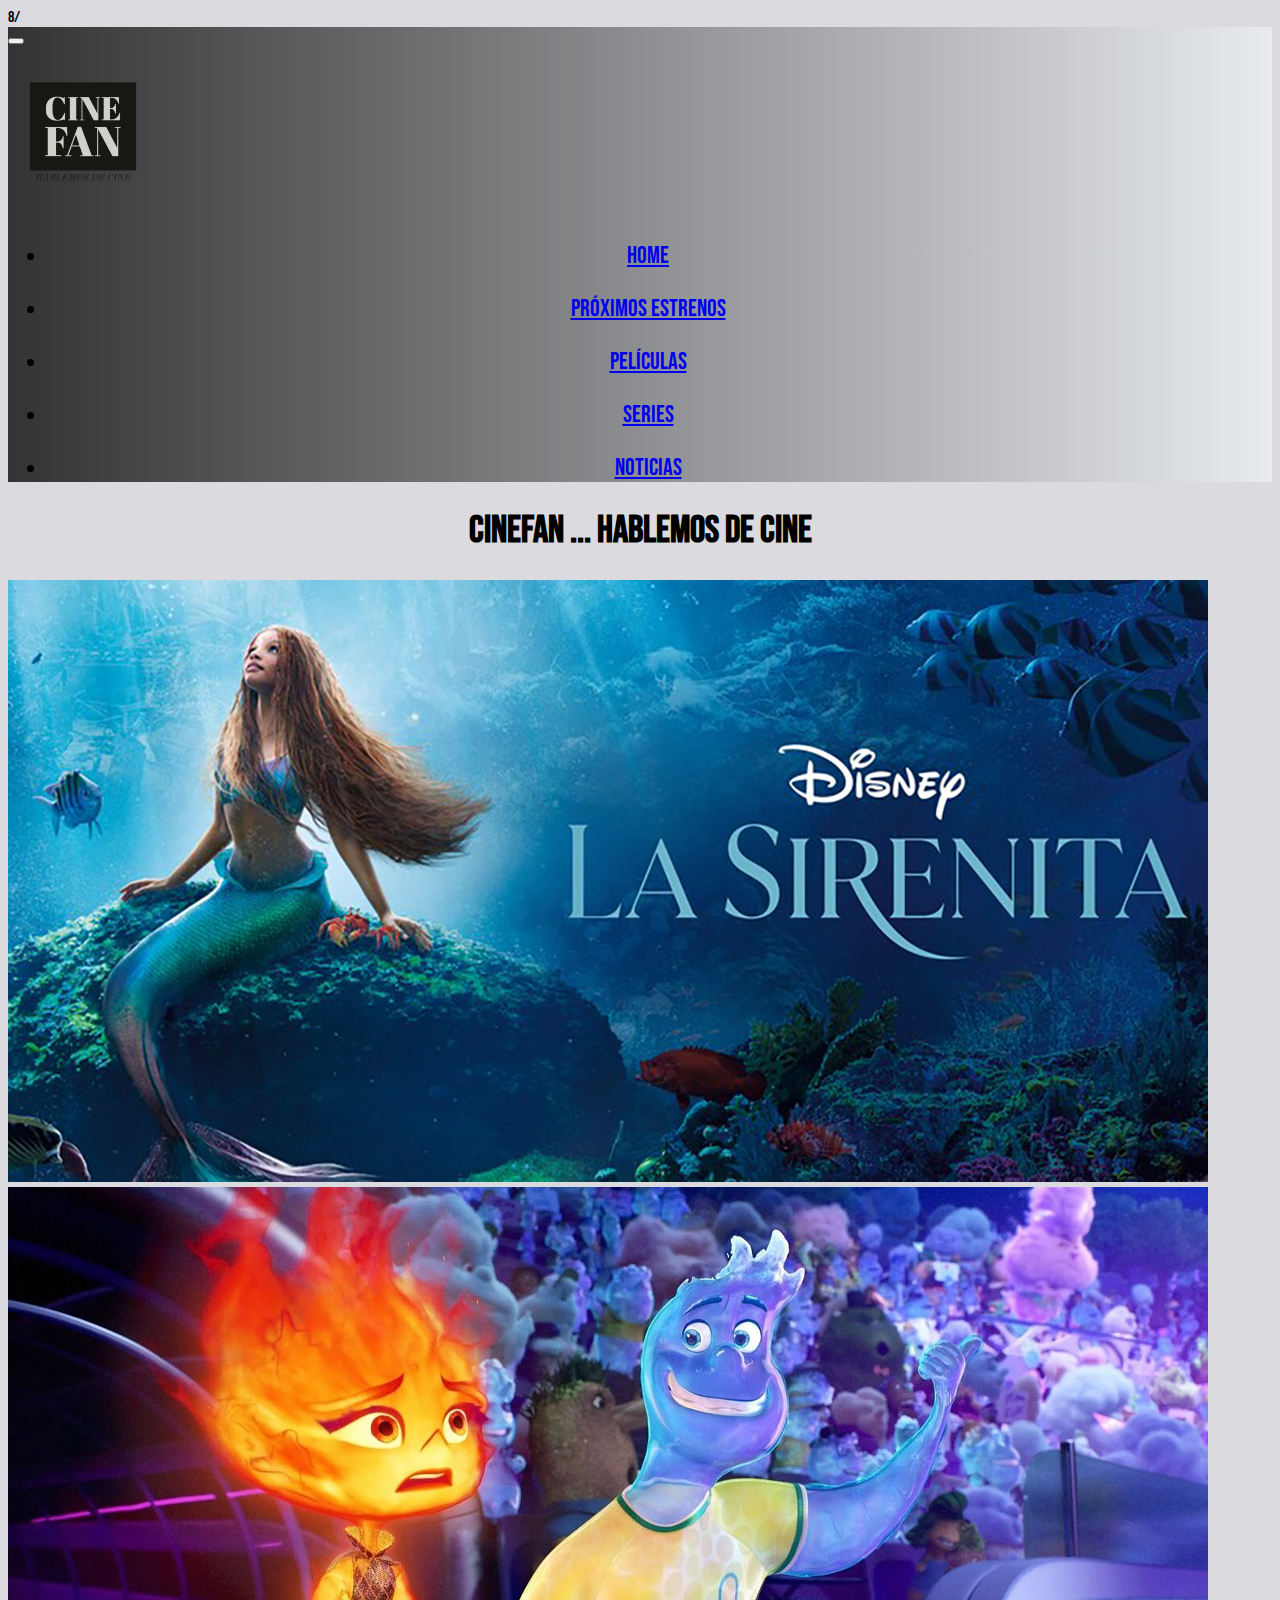
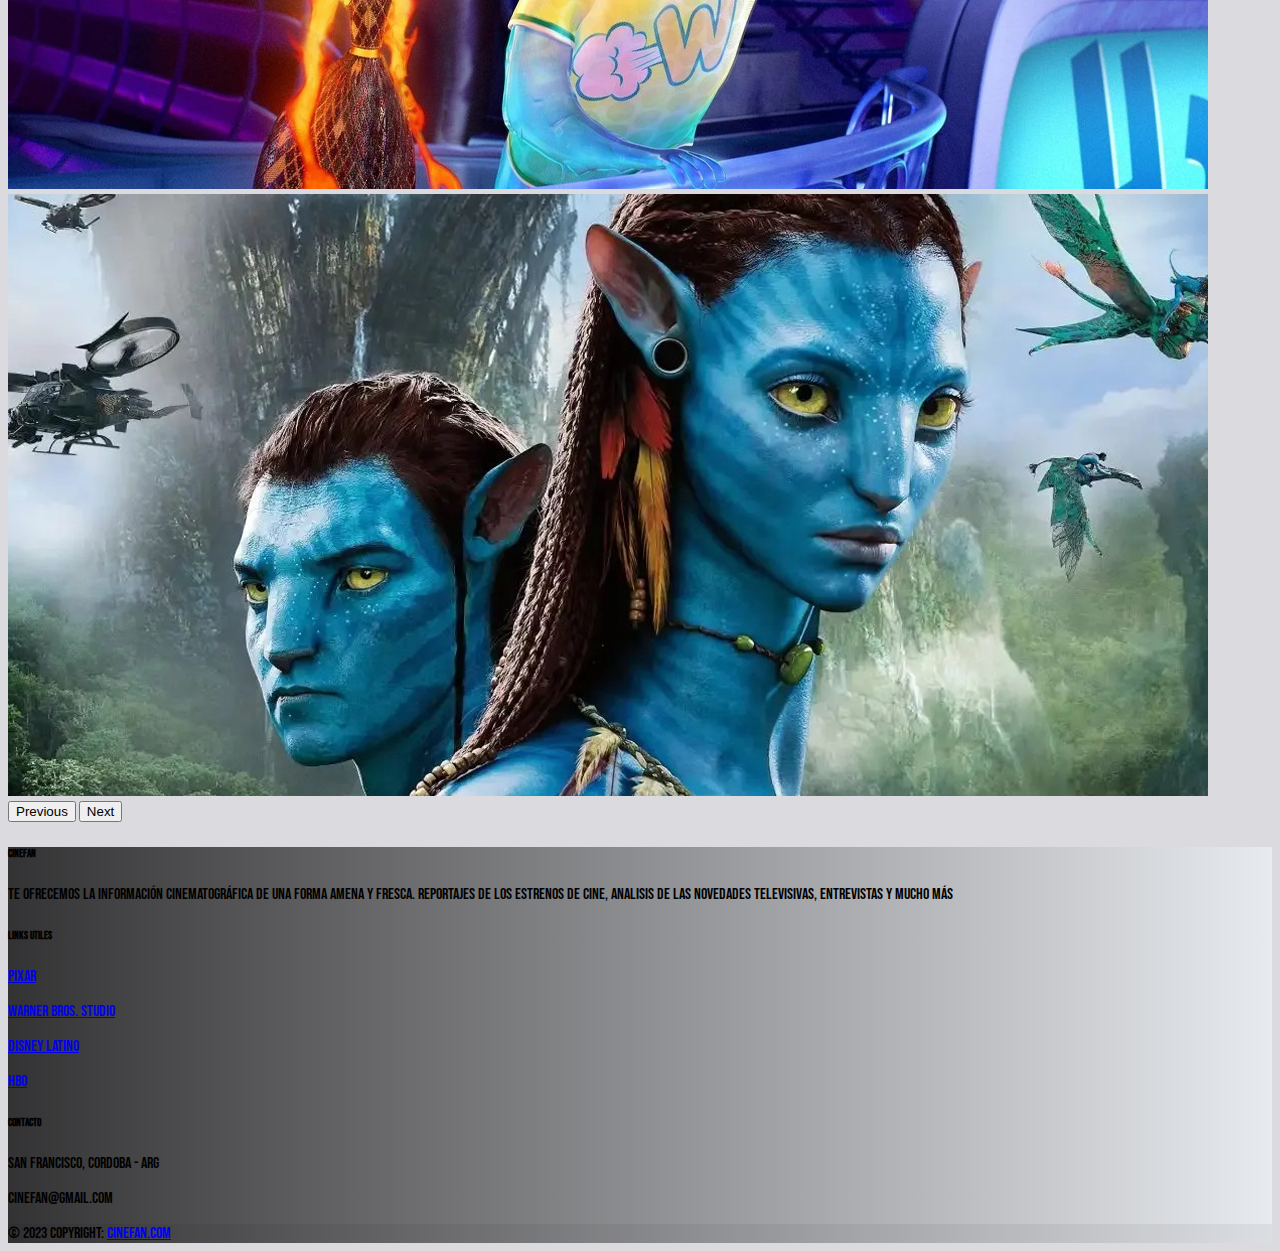
<file: index.html>
<!DOCTYPE html>
<html lang="en">

<head>
    <meta charset="UTF-8">
    <meta name="keywords" content="CRITICA, CINE, SERIE, PELICULA">
    <title>Cinefan</title>
    <link rel="shortcut icon" href="/img/Cine Fan-1.png" type="image/x-icon">
    <link href="https://fonts.googleapis.com/css2?family=Bebas+Neue&display=swap" rel="stylesheet">
    <link rel="stylesheet" href="https://cdnjs.cloudflare.com/ajax/libs/animate.css/4.1.1/animate.min.css">
    <link href="https://cdn.jsdelivr.net/npm/bootstrap@5.3.0/dist/css/bootstrap.min.css" rel="stylesheet"
        integrity="sha384-9ndCyUaIbzAi2FUVXJi0CjmCapSmO7SnpJef0486qhLnuZ2cdeRhO02iuK6FUUVM" crossorigin="anonymous">
    <link href="./sass/main.css" rel="stylesheet">
    <meta name="viewport" content="width=device-width, initial-scale=1.0">
    <meta name="description" content="Critica de cine y series">


</head>
8/
<body>
    <header>
        <!-- Navbar -->
        <nav class="navbar navbar-expand-lg gradient-custom">
            <div class="container-fluid">
                <button class="navbar-toggler" type="button" data-bs-toggle="collapse"
                    data-bs-target="#navbarToggleExternalContent" aria-controls="navbarToggleExternalContent"
                    aria-expanded="false" aria-label="Toggle navigation">
                    <span class="navbar-toggler-icon"></span>
                </button>
                <div class="collapse navbar-collapse" id="navbarToggleExternalContent">
                    <a class="navbar-brand mt-2 mt-lg-0" href="/index.html">
                        <img src="img/Cine Fan-1.png" height="150" alt="Logo CineFan" loading="lazy" />
                    </a>
                    <ul class="navbar-nav me-auto mb-2 mb-lg-0">
                        <li class="nav-item lista">
                            <a class="nav-link text-dark secondary fw-bold opacity-75" href="/index.html">Home</a>
                        </li>
                        <li class="nav-item lista">
                            <a class="nav-link text-dark secondary fw-bold opacity-75"
                                href="paginas/proximosestrenos.html">Próximos Estrenos</a>
                        </li>
                        <li class="nav-item lista">
                            <a class="nav-link text-dark secondary fw-bold opacity-75"
                                href="paginas/peliculas.html">Películas</a>
                        </li>
                        <li class="nav-item lista">
                            <a class="nav-link text-dark secondary fw-bold opacity-75"
                                href="paginas/series.html">Series</a>
                        </li>
                        <li class="nav-item lista">
                            <a class="nav-link text-dark secondary fw-bold opacity-75"
                                href="paginas/noticias.html">Noticias</a>
                        </li>
                    </ul>
                </div>
            </div>
        </nav>
    </header>
    <main>
        <div class="container-fluid">
            <h1 class="animate__animated animate__zoomIn tituloPrincipal fw-bold opacity-75"> CINEFAN ... Hablemos de
                cine</h1>
        </div>
        <div class="container imagenesCarousel">
            <div id="carouselExampleControls" class="carousel slide" data-bs-ride="carousel">
                <div class="carousel-inner">
                    <div class="carousel-item active">
                        <img src="img/la_sirenita-001.jpg" class="d-block w-85 principal img-fluid"
                            alt="Imagen pelicula La Sirenita">
                    </div>
                    <div class="carousel-item">
                        <img src="img/elemental-001.jpg" class="d-block w-85 principal img-fluid "
                            alt="Imagen pelicula elemental">
                    </div>
                    <div class="carousel-item">
                        <img src="img/avatar_2-001.jpg" class="d-block w-85 principal img-fluid  "
                            alt="Imagen pelicula Avatar">
                    </div>
                </div>
                <button class="carousel-control-prev" type="button" data-bs-target="#carouselExampleControls"
                    data-bs-slide="prev">
                    <span class="carousel-control-prev-icon" aria-hidden="true"></span>
                    <span class="visually-hidden">Previous</span>
                </button>
                <button class="carousel-control-next" type="button" data-bs-target="#carouselExampleControls"
                    data-bs-slide="next">
                    <span class="carousel-control-next-icon" aria-hidden="true"></span>
                    <span class="visually-hidden">Next</span>
                </button>
            </div>
        </div>
        </section>
    </main>
    <!-- footer -->
    <footer class="text-center text-lg-start text-muted gradient-custom  ">
        <section class="">
            <div class="container text-center text-md-start mt-5">
                <div class="row mt-3">
                    <div class="col-md-3 col-lg-4 col-xl-3 mx-auto mb-4">
                        <h6 class="text-uppercase fw-bold mb-4">
                            <i class="fas fa-gem me-3"></i>CINEFAN
                        </h6>
                        <p>
                            Te ofrecemos la información cinematográfica de una forma amena
                            y fresca. Reportajes de los estrenos de cine, analisis de las
                            novedades televisivas, entrevistas y mucho más
                        </p>
                    </div>
                    <div class="col-md-3 col-lg-2 col-xl-2 mx-auto mb-4">
                        <h6 class="text-uppercase fw-bold mb-4">
                            LINKS UTILES
                        </h6>
                        <p>
                            <a href="https://www.pixar.com/" class="text-reset">PIXAR</a>
                        </p>
                        <p>
                            <a href="https://www.wbstudiotour.com/es/" class="text-reset">WARNER BROS. STUDIO</a>
                        </p>
                        <p>
                            <a href="https://www.disneylatino.com/" class="text-reset">DISNEY LATINO</a>
                        </p>
                        <p>
                            <a href="https://www.hbo.com/" class="text-reset">HBO</a>
                        </p>
                    </div>
                    <div class="col-md-4 col-lg-3 col-xl-3 mx-auto mb-md-0 mb-4">

                        <h6 class="text-uppercase fw-bold mb-4">Contacto</h6>
                        <p><i class="fas fa-home me-3"></i> San Francisco, Cordoba - ARG</p>
                        <p>
                            <i class="fas fa-envelope me-3"></i>
                            cinefan@gmail.com
                        </p>
                    </div>
                </div>
            </div>
        </section>
        <div class="text-center p-4" style="background-color: rgba(0, 0, 0, 0.05);">
            © 2023 Copyright:
            <a class="text-reset fw-bold" href="index.html">cinefan.com</a>
        </div>
    </footer>

    <script src="https://cdn.jsdelivr.net/npm/bootstrap@5.3.0/dist/js/bootstrap.bundle.min.js"
        integrity="sha384-geWF76RCwLtnZ8qwWowPQNguL3RmwHVBC9FhGdlKrxdiJJigb/j/68SIy3Te4Bkz"
        crossorigin="anonymous"></script>
</body>

</html>
</file>
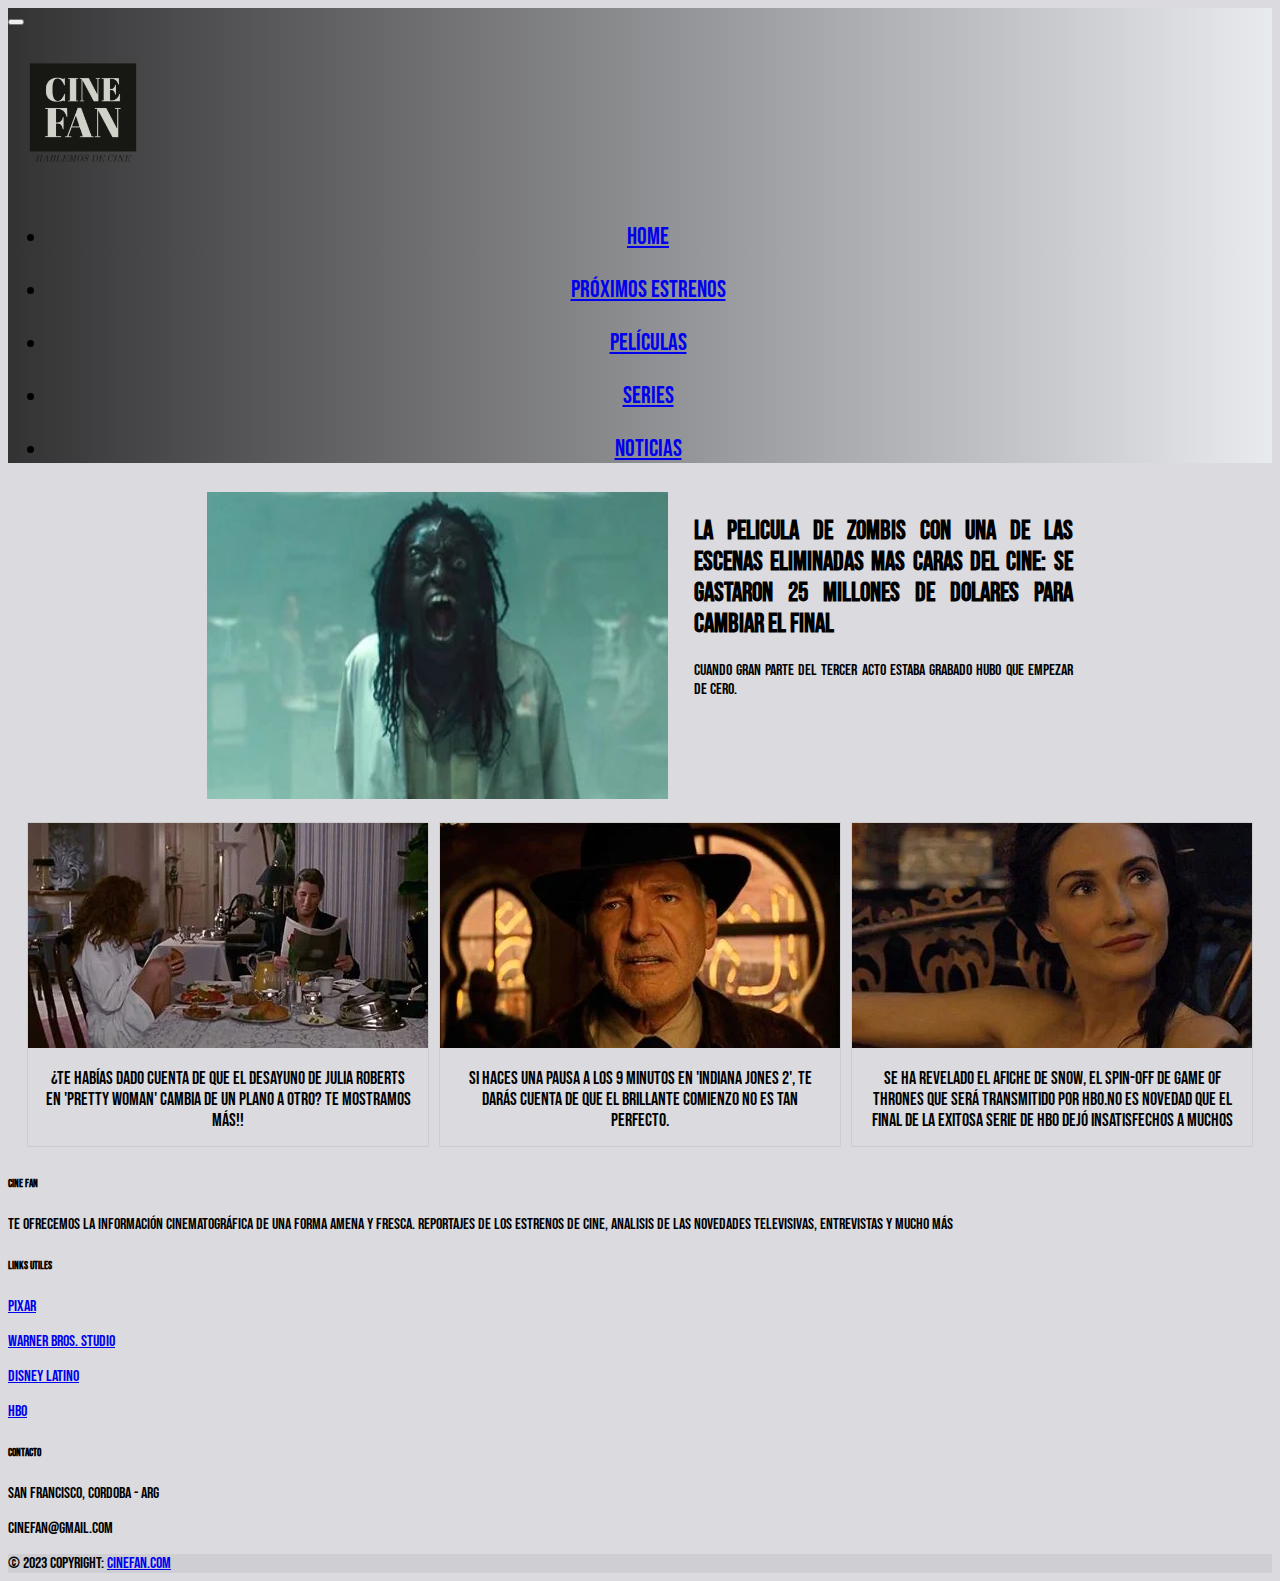
<file: paginas/noticias.html>
<!DOCTYPE html>
<html lang="en">

<head>
    <meta charset="UTF-8">
    <meta name="keywords" content="CRITICA, CINE, SERIE, PELICULA">
    <title>Cinefan</title>
    <link rel="shortcut icon" href="/img/Cine Fan-1.png" type="image/x-icon">
    <link href="https://fonts.googleapis.com/css2?family=Bebas+Neue&display=swap" rel="stylesheet">
    <link rel="stylesheet" href="https://cdnjs.cloudflare.com/ajax/libs/animate.css/4.1.1/animate.min.css">
    <link href="https://cdn.jsdelivr.net/npm/bootstrap@5.3.0/dist/css/bootstrap.min.css" rel="stylesheet"
        integrity="sha384-9ndCyUaIbzAi2FUVXJi0CjmCapSmO7SnpJef0486qhLnuZ2cdeRhO02iuK6FUUVM" crossorigin="anonymous">
    <link href="../sass/main.css" rel="stylesheet">
    <meta name="viewport" content="width=device-width, initial-scale=1.0">
    <meta name="description" content="Critica de cine y series">


</head>
<header>
    <!-- Navbar -->
    <nav class="navbar navbar-expand-lg gradient-custom">
        <div class="container-fluid">
            <button class="navbar-toggler" type="button" data-bs-toggle="collapse"
                data-bs-target="#navbarToggleExternalContent" aria-controls="navbarToggleExternalContent"
                aria-expanded="false" aria-label="Toggle navigation">
                <span class="navbar-toggler-icon"></span>
            </button>
            <div class="collapse navbar-collapse" id="navbarToggleExternalContent">
                <a class="navbar-brand mt-2 mt-lg-0" href="../index.html">
                    <img src="../img/Cine Fan-1.png" height="150" alt="Logo CineFan" loading="lazy" />
                </a>
                <ul class="navbar-nav me-auto mb-2 mb-lg-0">
                    <li class="nav-item lista">
                        <a class="nav-link text-dark secondary fw-bold opacity-75" href="../index.html">Home</a>
                    </li>
                    <li class="nav-item lista">
                        <a class="nav-link text-dark secondary fw-bold opacity-75" href="proximosestrenos.html">Próximos
                            Estrenos</a>
                    </li>
                    <li class="nav-item lista">
                        <a class="nav-link text-dark secondary fw-bold opacity-75" href="peliculas.html">Películas</a>
                    </li>
                    <li class="nav-item lista">
                        <a class="nav-link text-dark secondary fw-bold opacity-75" href="series.html">Series</a>
                    </li>
                    <li class="nav-item lista">
                        <a class="nav-link text-dark secondary fw-bold opacity-75" href="noticias.html">Noticias</a>
                    </li>
                </ul>
            </div>
        </div>
    </nav>
</header>
<main class="noticias container-fluid">
    <div class="zombie">
        <img src="../img/zombie.webp" alt="zombie">
    </div>
    <div class="detalle zombie">
        <h2 id="zombie">La pelicula de zombis con una de las escenas eliminadas mas caras del cine: Se gastaron 25
            millones de
            dolares para cambiar el final</h2>
        <p>
            Cuando gran parte del tercer acto estaba grabado hubo que empezar de cero.
        </p>
    </div>

</main>

<section>
    <div class="contenedorNoticias container-fluid">
        <div class="gallery">
            <img src="../img/julia.webp" alt="Julia Roberts" width="600" height="400">
            </a>
            <div class="desc">¿Te habías dado cuenta de que el desayuno de Julia Roberts en 'Pretty woman' cambia de un
                plano a otro? Te mostramos más!!</div>
        </div>
        <div class="gallery">
            <img src="../img/indiana.webp" alt="Indiana Jones" width="600" height="400">
            </a>
            <div class="desc">Si haces una pausa a los 9 minutos en 'Indiana Jones 2', te darás cuenta de
                que el brillante comienzo no es tan perfecto.</div>
        </div>
        <div class="gallery">
            <img src="../img/juego.webp" alt="Juego de Tronos" width="600" height="400">
            </a>
            <div class="desc">Se ha revelado el afiche de Snow, el spin-off de Game of Thrones que será transmitido por
                HBO.No es novedad que el final de la exitosa serie de HBO dejó insatisfechos a muchos</div>
        </div>
    </div>
    <!-- footer -->
    <footer class="text-center text-lg-start text-muted bg-secondary bg-gradient ">
        <section class="">
            <div class="container text-center text-md-start mt-5">
                <div class="row mt-3">
                    <div class="col-md-3 col-lg-4 col-xl-3 mx-auto mb-4">
                        <h6 class="text-uppercase fw-bold mb-4">
                            <i class="fas fa-gem me-3"></i>CINE FAN
                        </h6>
                        <p>
                            Te ofrecemos la información cinematográfica de una forma amena
                            y fresca. Reportajes de los estrenos de cine, analisis de las
                            novedades televisivas, entrevistas y mucho más
                        </p>
                    </div>
                    <div class="col-md-3 col-lg-2 col-xl-2 mx-auto mb-4">
                        <h6 class="text-uppercase fw-bold mb-4">
                            LINKS UTILES
                        </h6>
                        <p>
                            <a href="https://www.pixar.com/" class="text-reset">PIXAR</a>
                        </p>
                        <p>
                            <a href="https://www.wbstudiotour.com/es/" class="text-reset">WARNER BROS. STUDIO</a>
                        </p>
                        <p>
                            <a href="https://www.disneylatino.com/" class="text-reset">DISNEY LATINO</a>
                        </p>
                        <p>
                            <a href="https://www.hbo.com/" class="text-reset">HBO</a>
                        </p>
                    </div>
                    <div class="col-md-4 col-lg-3 col-xl-3 mx-auto mb-md-0 mb-4">
                        <h6 class="text-uppercase fw-bold mb-4">Contacto</h6>
                        <p><i class="fas fa-home me-3"></i> San Francisco, Cordoba - ARG</p>
                        <p>
                            <i class="fas fa-envelope me-3"></i>
                            cinefan@gmail.com
                        </p>
                    </div>
                </div>
            </div>
        </section>
        <div class="text-center p-4" style="background-color: rgba(0, 0, 0, 0.05);">
            © 2023 Copyright:
            <a class="text-reset fw-bold" href="../index.html">cinefan.com</a>
        </div>
    </footer>
    <script src="https://cdn.jsdelivr.net/npm/bootstrap@5.3.0/dist/js/bootstrap.bundle.min.js"
        integrity="sha384-geWF76RCwLtnZ8qwWowPQNguL3RmwHVBC9FhGdlKrxdiJJigb/j/68SIy3Te4Bkz"
        crossorigin="anonymous"></script>

    </body>

</html>
</file>
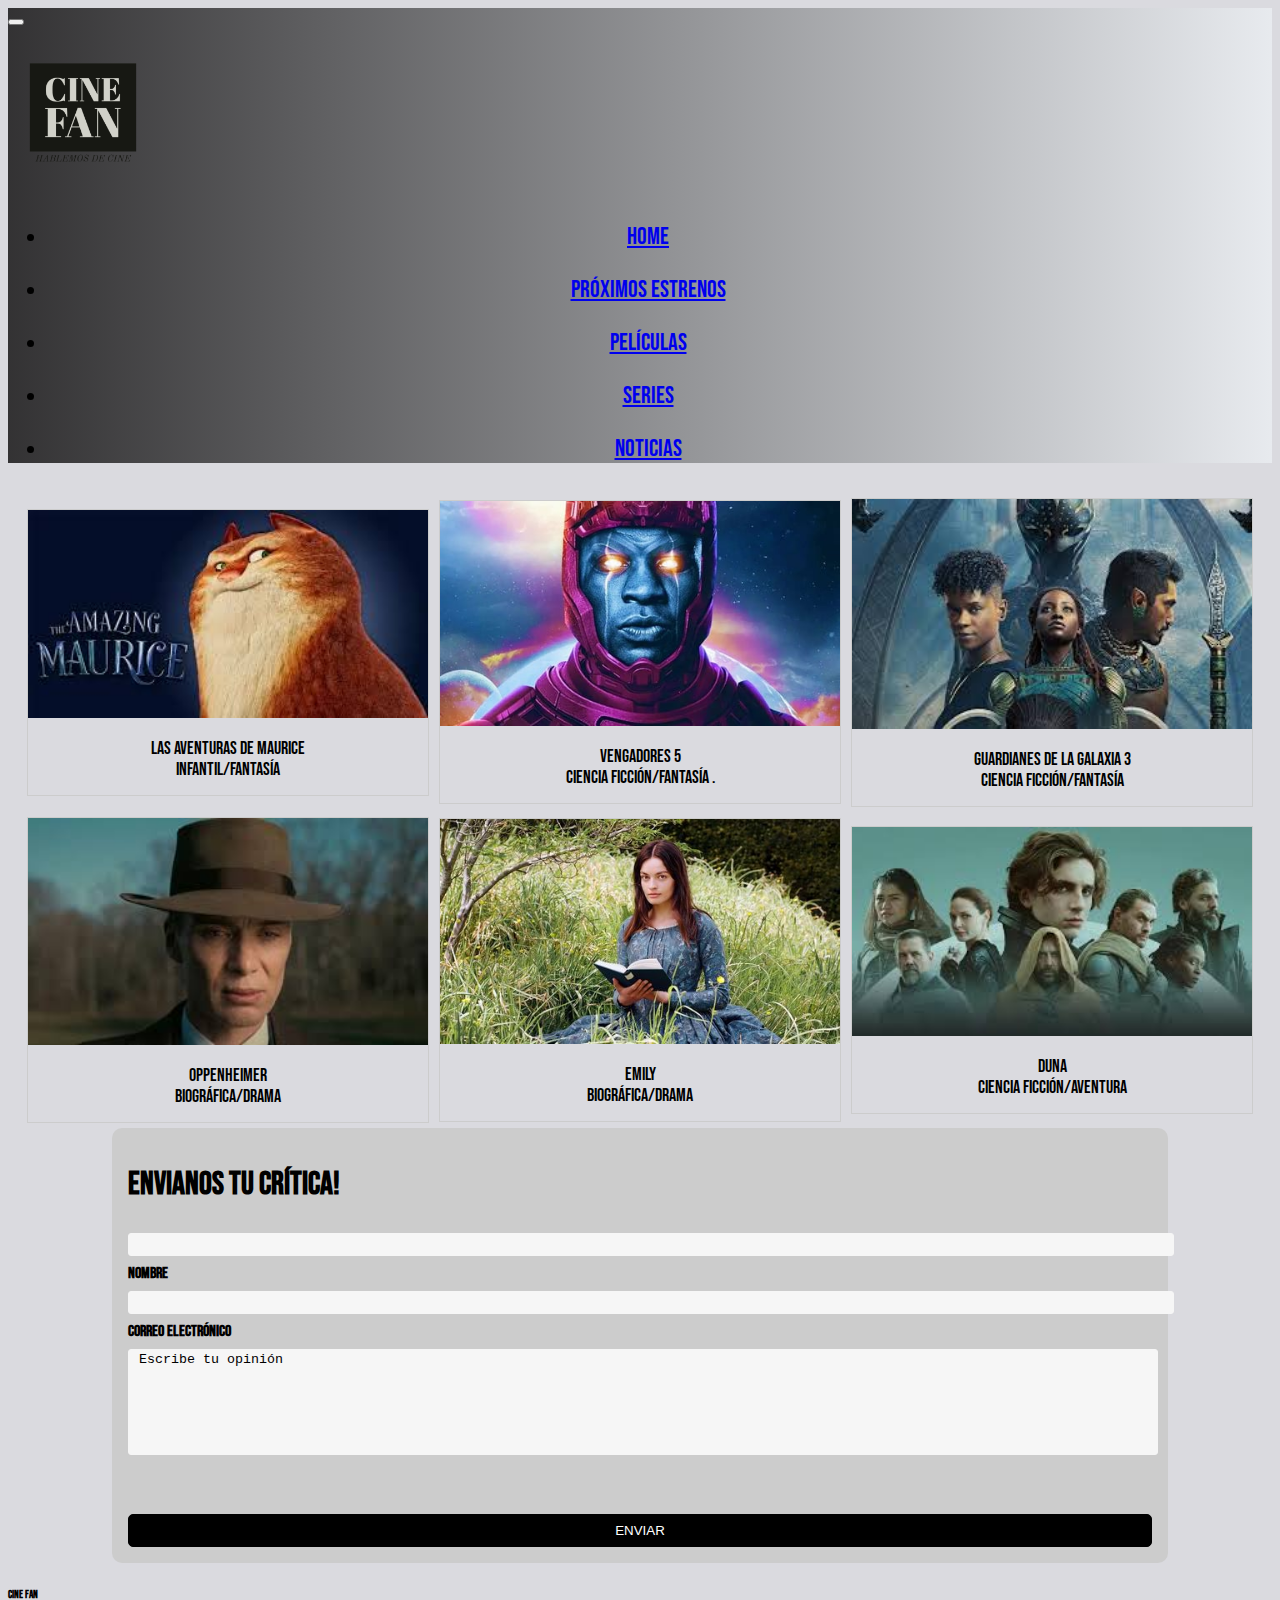
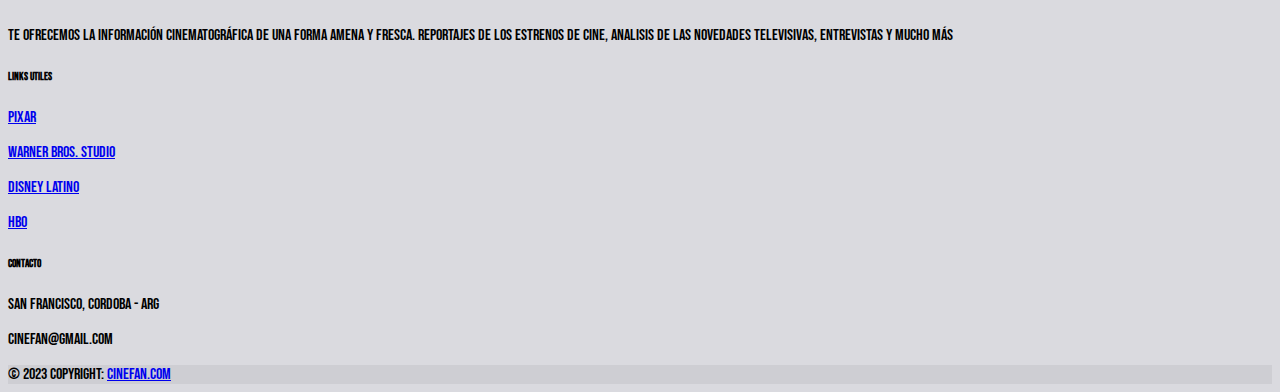
<file: paginas/peliculas.html>
<!DOCTYPE html>
<html lang="en">

<head>
    <meta charset="UTF-8">
    <meta name="keywords" content="CRITICA, CINE, SERIE, PELICULA">
    <title>Cinefan</title>
    <link rel="shortcut icon" href="/img/Cine Fan-1.png" type="image/x-icon">
    <link href="https://fonts.googleapis.com/css2?family=Bebas+Neue&display=swap" rel="stylesheet">
    <link rel="stylesheet" href="https://cdnjs.cloudflare.com/ajax/libs/animate.css/4.1.1/animate.min.css">
    <link href="https://cdn.jsdelivr.net/npm/bootstrap@5.3.0/dist/css/bootstrap.min.css" rel="stylesheet"
        integrity="sha384-9ndCyUaIbzAi2FUVXJi0CjmCapSmO7SnpJef0486qhLnuZ2cdeRhO02iuK6FUUVM" crossorigin="anonymous">
    <link href="../sass/main.css" rel="stylesheet">
    <meta name="viewport" content="width=device-width, initial-scale=1.0">
    <meta name="description" content="Critica de cine y series">


</head>
<header>
    <!-- Navbar -->
    <nav class="navbar navbar-expand-lg gradient-custom">
        <div class="container-fluid">
            <button class="navbar-toggler" type="button" data-bs-toggle="collapse"
                data-bs-target="#navbarToggleExternalContent" aria-controls="navbarToggleExternalContent"
                aria-expanded="false" aria-label="Toggle navigation">
                <span class="navbar-toggler-icon"></span>
            </button>
            <div class="collapse navbar-collapse" id="navbarToggleExternalContent">
                <a class="navbar-brand mt-2 mt-lg-0" href="../index.html">
                    <img src="../img/Cine Fan-1.png" height="150" alt="Logo CineFan" loading="lazy" />
                </a>
                <ul class="navbar-nav me-auto mb-2 mb-lg-0">
                    <li class="nav-item lista">
                        <a class="nav-link text-dark secondary fw-bold opacity-75" href="../index.html">Home</a>
                    </li>
                    <li class="nav-item lista">
                        <a class="nav-link text-dark secondary fw-bold opacity-75" href="proximosestrenos.html">Próximos
                            Estrenos</a>
                    </li>
                    <li class="nav-item lista">
                        <a class="nav-link text-dark secondary fw-bold opacity-75" href="peliculas.html">Películas</a>
                    </li>
                    <li class="nav-item lista">
                        <a class="nav-link text-dark secondary fw-bold opacity-75" href="series.html">Series</a>
                    </li>
                    <li class="nav-item lista">
                        <a class="nav-link text-dark secondary fw-bold opacity-75" href="noticias.html">Noticias</a>
                    </li>
                </ul>
            </div>
        </div>
    </nav>
</header>
<section>
    <div class="contenedorPeliculas">
        <div class="gallery">
            <img class="pelicula" src="../img/pelicula1.jfif" alt="imagen de pelicula amazing maurice" width="800"
                height="600">
            </a>
            <div class="desc"> LAS AVENTURAS DE MAURICE <br> Infantil/Fantasía</div>
        </div>
        <div class="gallery">
            <img class="pelicula" src="../img/pelicula2.jpg" alt="imagen de pelicula fantastica" width="800"
                height="600">
            </a>
            <div class="desc">VENGADORES 5 <br> Ciencia Ficción/Fantasía .</div>
        </div>
        <div class="gallery">
            <img class="pelicula" src="../img/pelicula3.jfif" alt="imagen de pelicula guardianes de la galaxia"
                width="800" height="600">
            </a>
            <div class="desc">GUARDIANES DE LA GALAXIA 3 <br> Ciencia Ficción/Fantasía </div>
        </div>
        <div class="gallery">
            <img class="pelicula" src="../img/pelicula4.jfif" alt="imagen de pelicula peaky" width="800" height="600">
            </a>
            <div class="desc"> OPPENHEIMER <br> Biográfica/Drama</div>
        </div>
        <div class="gallery">
            <img class="pelicula" src="../img/pelicula5.jpg" alt="imagen de pelicula romantica" width="800"
                height="600">
            </a>
            <div class="desc">EMILY <br> Biográfica/Drama </div>
        </div>
        <div class="gallery">
            <img class="pelicula" src="../img/pelicula6.jfif" alt="imagen de pelicula duna" width="800" height="600">
            </a>
            <div class="desc">DUNA <br> Ciencia Ficción/Aventura </div>
        </div>

</section>
<article>
    <div class="formulario">
        <form action="" class="form">
            <h1 class="title text-center">Envianos tu crítica!</h1>

            <div class="inputContainer">
                <input type="text" class="input" placeholder="">
                <label for="nombre" class="label">Nombre</label>
            </div>

            <div class="inputContainer">
                <input type="email" placeholder="">
                <label for="email" class="label">Correo Electrónico</label>
            </div>

            <div class="inputContainer">
                <textarea name="textarea" rows="10"> Escribe tu opinión</textarea>
                <label for="text" class="label"></label>
            </div>

            <input type="submit" class="submitBtn" value="ENVIAR">
        </form>
    </div>
</article>

</article>
<!-- footer -->
<footer class="text-center text-lg-start text-muted bg-secondary bg-gradient ">
    <section class="">
        <div class="container text-center text-md-start mt-5">
            <div class="row mt-3">
                <div class="col-md-3 col-lg-4 col-xl-3 mx-auto mb-4">
                    <h6 class="text-uppercase fw-bold mb-4">
                        <i class="fas fa-gem me-3"></i>CINE FAN
                    </h6>
                    <p>
                        Te ofrecemos la información cinematográfica de una forma amena
                        y fresca. Reportajes de los estrenos de cine, analisis de las
                        novedades televisivas, entrevistas y mucho más
                    </p>
                </div>
                <div class="col-md-3 col-lg-2 col-xl-2 mx-auto mb-4">
                    <h6 class="text-uppercase fw-bold mb-4">
                        LINKS UTILES
                    </h6>
                    <p>
                        <a href="https://www.pixar.com/" class="text-reset">PIXAR</a>
                    </p>
                    <p>
                        <a href="https://www.wbstudiotour.com/es/" class="text-reset">WARNER BROS. STUDIO</a>
                    </p>
                    <p>
                        <a href="https://www.disneylatino.com/" class="text-reset">DISNEY LATINO</a>
                    </p>
                    <p>
                        <a href="https://www.hbo.com/" class="text-reset">HBO</a>
                    </p>
                </div>
                <div class="col-md-4 col-lg-3 col-xl-3 mx-auto mb-md-0 mb-4">
                    <h6 class="text-uppercase fw-bold mb-4">Contacto</h6>
                    <p><i class="fas fa-home me-3"></i> San Francisco, Cordoba - ARG</p>
                    <p>
                        <i class="fas fa-envelope me-3"></i>
                        cinefan@gmail.com
                    </p>
                </div>
            </div>
        </div>
    </section>
    <div class="text-center p-4" style="background-color: rgba(0, 0, 0, 0.05);">
        © 2023 Copyright:
        <a class="text-reset fw-bold" href="../index.html">cinefan.com</a>
    </div>
</footer>
<script src="https://cdn.jsdelivr.net/npm/bootstrap@5.3.0/dist/js/bootstrap.bundle.min.js"
    integrity="sha384-geWF76RCwLtnZ8qwWowPQNguL3RmwHVBC9FhGdlKrxdiJJigb/j/68SIy3Te4Bkz"
    crossorigin="anonymous"></script>

</body>

</html>
</file>
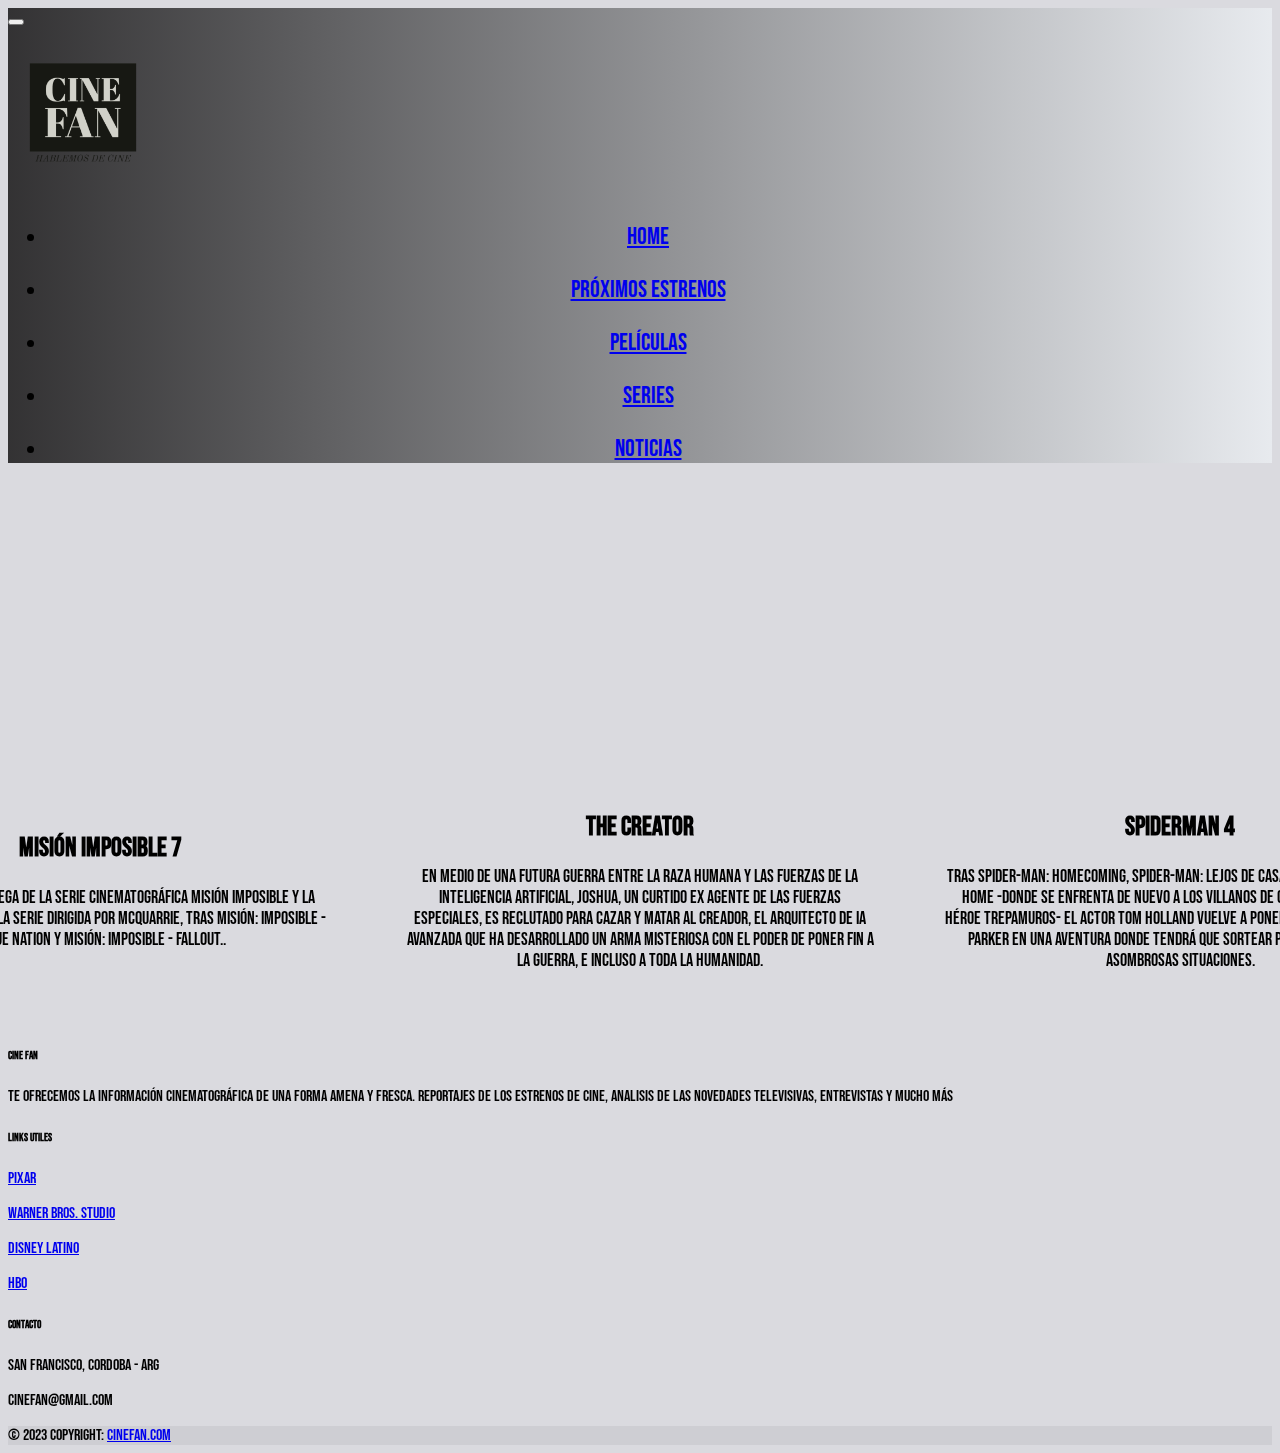
<file: paginas/proximosestrenos.html>
<!DOCTYPE html>
<html lang="en">

<head>
    <meta charset="UTF-8">
    <meta name="keywords" content="CRITICA, CINE, SERIE, PELICULA">
    <title>Cinefan</title>
    <link rel="shortcut icon" href="/img/Cine Fan-1.png" type="image/x-icon">
    <link href="https://fonts.googleapis.com/css2?family=Bebas+Neue&display=swap" rel="stylesheet">
    <link rel="stylesheet" href="https://cdnjs.cloudflare.com/ajax/libs/animate.css/4.1.1/animate.min.css">
    <link href="https://cdn.jsdelivr.net/npm/bootstrap@5.3.0/dist/css/bootstrap.min.css" rel="stylesheet"
        integrity="sha384-9ndCyUaIbzAi2FUVXJi0CjmCapSmO7SnpJef0486qhLnuZ2cdeRhO02iuK6FUUVM" crossorigin="anonymous">
    <link href="../sass/main.css" rel="stylesheet">
    <meta name="viewport" content="width=device-width, initial-scale=1.0">
    <meta name="description" content="Critica de cine y series">


</head>
<header>
    <!-- Navbar -->
    <nav class="navbar navbar-expand-lg gradient-custom">
        <div class="container-fluid">
            <button class="navbar-toggler" type="button" data-bs-toggle="collapse"
                data-bs-target="#navbarToggleExternalContent" aria-controls="navbarToggleExternalContent"
                aria-expanded="false" aria-label="Toggle navigation">
                <span class="navbar-toggler-icon"></span>
            </button>
            <div class="collapse navbar-collapse" id="navbarToggleExternalContent">
                <a class="navbar-brand mt-2 mt-lg-0" href="../index.html">
                    <img src="../img/Cine Fan-1.png" height="150" alt="Logo CineFan" loading="lazy" />
                </a>
                <ul class="navbar-nav me-auto mb-2 mb-lg-0">
                    <li class="nav-item lista">
                        <a class="nav-link text-dark secondary fw-bold opacity-75" href="../index.html">Home</a>
                    </li>
                    <li class="nav-item lista">
                        <a class="nav-link text-dark secondary fw-bold opacity-75" href="proximosestrenos.html">Próximos
                            Estrenos</a>
                    </li>
                    <li class="nav-item lista">
                        <a class="nav-link text-dark secondary fw-bold opacity-75" href="peliculas.html">Películas</a>
                    </li>
                    <li class="nav-item lista">
                        <a class="nav-link text-dark secondary fw-bold opacity-75" href="series.html">Series</a>
                    </li>
                    <li class="nav-item lista">
                        <a class="nav-link text-dark secondary fw-bold opacity-75" href="noticias.html">Noticias</a>
                    </li>
                </ul>
            </div>
        </div>
    </nav>
</header>
<main class="estrenos container-fluid">

    <div class="videos">
        <div class="video">
            <iframe width="500" height="270" src="https://www.youtube.com/embed/h69UMU0AmY0"
                title="YouTube video player" frameborder="0"
                allow="accelerometer; autoplay; clipboard-write; encrypted-media; gyroscope; picture-in-picture; web-share"
                allowfullscreen></iframe>
            <div class="desc">
                <h2>Misión Imposible 7</h2>
                <p>Es la séptima entrega de la serie cinematográfica Misión Imposible y la tercera
                    película de la serie dirigida por McQuarrie, tras Misión: Imposible - Rogue Nation y Misión:
                    Imposible - Fallout..</p>
            </div>
        </div>
        <div class="video">
            <iframe width="500" height="270" src="https://www.youtube.com/embed/bKGaiL5qePo"
                title="YouTube video player" frameborder="0"
                allow="accelerometer; autoplay; clipboard-write; encrypted-media; gyroscope; picture-in-picture; web-share"
                allowfullscreen></iframe>
            <div class="desc">
                <h2>The Creator</h2>
                <p>En medio de una futura guerra entre la raza humana y las fuerzas de la inteligencia artificial,
                    Joshua, un curtido ex agente de las fuerzas especiales, es reclutado para cazar y matar al Creador,
                    el arquitecto de IA avanzada que ha desarrollado un arma misteriosa con el poder de poner fin a la
                    guerra, e incluso a toda la humanidad. </p>
            </div>
        </div>
        <div class="video">
            <iframe width="500" height="270" src="https://www.youtube.com/embed/F478PvRt74Y"
                title="YouTube video player" frameborder="0"
                allow="accelerometer; autoplay; clipboard-write; encrypted-media; gyroscope; picture-in-picture; web-share"
                allowfullscreen></iframe>
            <div class="desc">
                <h2>SPIDERMAN 4</h2>
                <p>Tras Spider-Man: Homecoming, Spider-Man: Lejos de casa y Spider-Man: No Way Home -donde se enfrenta
                    de nuevo a los villanos de otros universos del héroe trepamuros- el actor Tom Holland vuelve a
                    ponerse en la piel de Peter Parker en una aventura donde tendrá que sortear peligros y resolver
                    asombrosas situaciones.
                </p>
            </div>
        </div>
    </div>
</main>
<!-- footer -->
<footer class="text-center text-lg-start text-muted bg-secondary bg-gradient ">
    <section class="">
        <div class="container text-center text-md-start mt-5">
            <div class="row mt-3">
                <div class="col-md-3 col-lg-4 col-xl-3 mx-auto mb-4">
                    <h6 class="text-uppercase fw-bold mb-4">
                        <i class="fas fa-gem me-3"></i>CINE FAN
                    </h6>
                    <p>
                        Te ofrecemos la información cinematográfica de una forma amena
                        y fresca. Reportajes de los estrenos de cine, analisis de las
                        novedades televisivas, entrevistas y mucho más
                </div>
                <div class="col-md-3 col-lg-2 col-xl-2 mx-auto mb-4">
                    <h6 class="text-uppercase fw-bold mb-4">
                        LINKS UTILES
                    </h6>
                    <p>
                        <a href="https://www.pixar.com/" class="text-reset">PIXAR</a>
                    </p>
                    <p>
                        <a href="https://www.wbstudiotour.com/es/" class="text-reset">WARNER BROS. STUDIO</a>
                    </p>
                    <p>
                        <a href="https://www.disneylatino.com/" class="text-reset">DISNEY LATINO</a>
                    </p>
                    <p>
                        <a href="https://www.hbo.com/" class="text-reset">HBO</a>
                    </p>
                </div>
                <div class="col-md-4 col-lg-3 col-xl-3 mx-auto mb-md-0 mb-4">
                    <h6 class="text-uppercase fw-bold mb-4">Contacto</h6>
                    <p><i class="fas fa-home me-3"></i> San Francisco, Cordoba - ARG</p>
                    <p>
                        <i class="fas fa-envelope me-3"></i>
                        cinefan@gmail.com
                    </p>
                </div>
            </div>
        </div>
    </section>
    <div class="text-center p-4" style="background-color: rgba(0, 0, 0, 0.05);">
        © 2023 Copyright:
        <a class="text-reset fw-bold" href="../index.html">cinefan.com</a>
    </div>
</footer>
<script src="https://cdn.jsdelivr.net/npm/bootstrap@5.3.0/dist/js/bootstrap.bundle.min.js"
    integrity="sha384-geWF76RCwLtnZ8qwWowPQNguL3RmwHVBC9FhGdlKrxdiJJigb/j/68SIy3Te4Bkz"
    crossorigin="anonymous"></script>

</body>

</html>
</file>
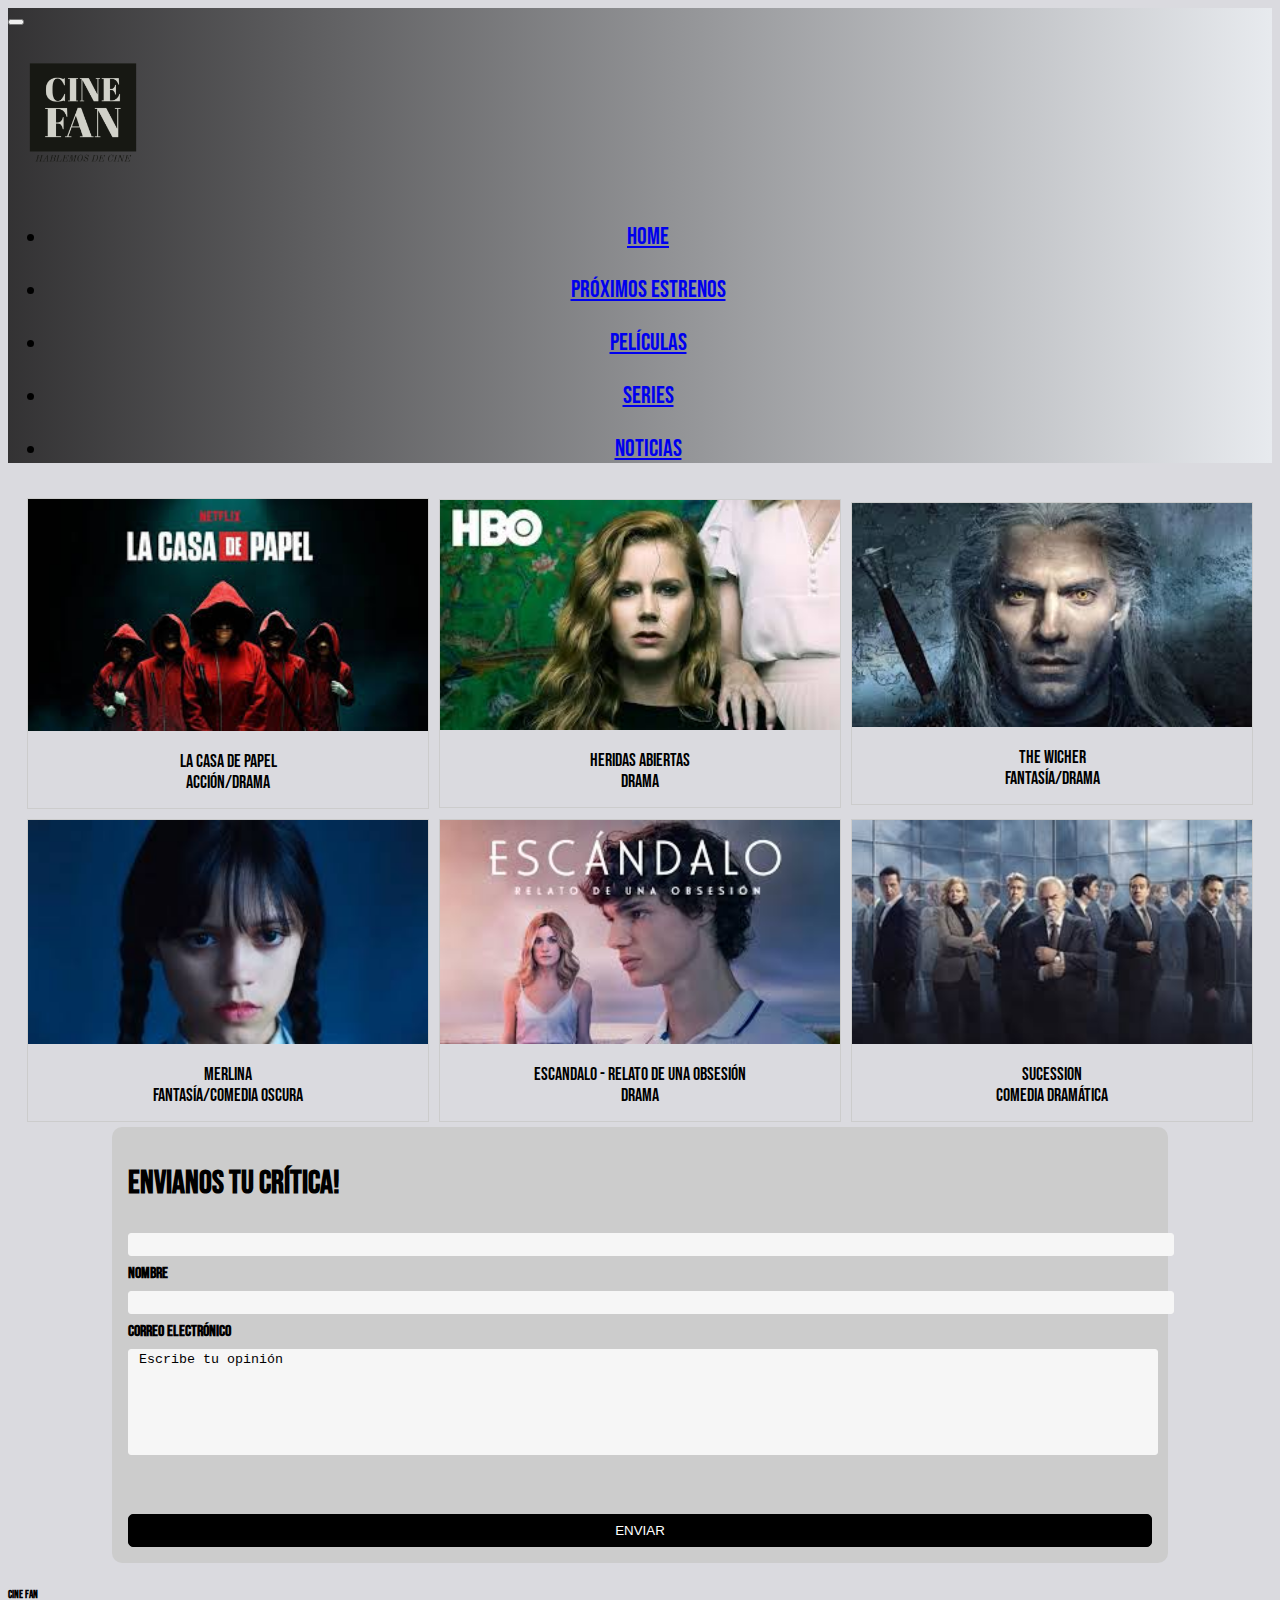
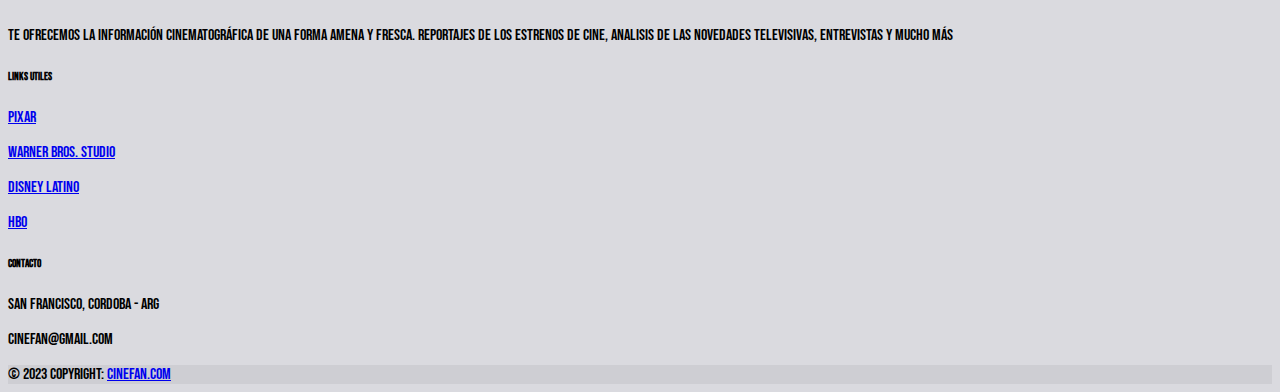
<file: paginas/series.html>
<!DOCTYPE html>
<html lang="en">

<head>
    <meta charset="UTF-8">
    <meta name="keywords" content="CRITICA, CINE, SERIE, PELICULA">
    <title>Cinefan</title>
    <link rel="shortcut icon" href="/img/Cine Fan-1.png" type="image/x-icon">
    <link href="https://fonts.googleapis.com/css2?family=Bebas+Neue&display=swap" rel="stylesheet">
    <link rel="stylesheet" href="https://cdnjs.cloudflare.com/ajax/libs/animate.css/4.1.1/animate.min.css">
    <link href="https://cdn.jsdelivr.net/npm/bootstrap@5.3.0/dist/css/bootstrap.min.css" rel="stylesheet"
        integrity="sha384-9ndCyUaIbzAi2FUVXJi0CjmCapSmO7SnpJef0486qhLnuZ2cdeRhO02iuK6FUUVM" crossorigin="anonymous">
    <link href="../sass/main.css" rel="stylesheet">
    <meta name="viewport" content="width=device-width, initial-scale=1.0">
    <meta name="description" content="Critica de cine y series">


</head>
<header>
    <!-- Navbar -->
    <nav class="navbar navbar-expand-lg gradient-custom">
        <div class="container-fluid">
            <button class="navbar-toggler" type="button" data-bs-toggle="collapse"
                data-bs-target="#navbarToggleExternalContent" aria-controls="navbarToggleExternalContent"
                aria-expanded="false" aria-label="Toggle navigation">
                <span class="navbar-toggler-icon"></span>
            </button>
            <div class="collapse navbar-collapse" id="navbarToggleExternalContent">
                <a class="navbar-brand mt-2 mt-lg-0" href="../index.html">
                    <img src="../img/Cine Fan-1.png" height="150" alt="Logo CineFan" loading="lazy" />
                </a>
                <ul class="navbar-nav me-auto mb-2 mb-lg-0">
                    <li class="nav-item lista">
                        <a class="nav-link text-dark secondary fw-bold opacity-75" href="../index.html">Home</a>
                    </li>
                    <li class="nav-item lista">
                        <a class="nav-link text-dark secondary fw-bold opacity-75"
                            href="proximosestrenos.html">Próximos Estrenos</a>
                    </li>
                    <li class="nav-item lista">
                        <a class="nav-link text-dark secondary fw-bold opacity-75"
                            href="peliculas.html">Películas</a>
                    </li>
                    <li class="nav-item lista">
                        <a class="nav-link text-dark secondary fw-bold opacity-75" href="series.html">Series</a>
                    </li>
                    <li class="nav-item lista">
                        <a class="nav-link text-dark secondary fw-bold opacity-75"
                            href="noticias.html">Noticias</a>
                    </li>
                </ul>
            </div>
        </div>
    </nav>
</header>
<section>
    <div class="contenedorPeliculas">
        <div class="gallery">
            <img class="pelicula" src="../img/serie1.jfif" alt="imagen de la casa de papel" width="800" height="600">
            </a>
            <div class="desc">LA CASA DE PAPEL <br> Acción/Drama </div>
        </div>
        <div class="gallery">
            <img class="pelicula" src="../img/serie2.jfif" alt="imagen de serie drama" width="800" height="600">
            </a>
            <div class="desc">HERIDAS ABIERTAS <br> Drama</div>
        </div>
        <div class="gallery">
            <img class="pelicula" src="../img/serie3.jfif" alt="imagen de serie wich" width="800" height="600">
            </a>
            <div class="desc">THE WICHER <br> Fantasía/Drama </div>
        </div>
        <div class="gallery">
            <img class="pelicula" src="../img/serie4.jfif" alt="imagen de serie marlina" width="800" height="600">
            </a>
            <div class="desc">MERLINA <br> Fantasía/Comedia oscura</div>
        </div>
        <div class="gallery">
            <img class="pelicula" src="../img/serie5.jfif" alt="imagen de serie escandalo" width="800" height="600">
            </a>
            <div class="desc"> ESCANDALO - RELATO DE UNA OBSESIÓN <br> Drama</div>
        </div>
        <div class="gallery">
            <img class="pelicula" src="../img/serie6.jfif" alt="imagen de serie familia" width="800" height="600">
            </a>
            <div class="desc"> SUCESSION <br> Comedia Dramática </div>
        </div>

</section>
<article>
    <div class="formulario">
        <form action="" class="form">
            <h1 class="title text-center">Envianos tu crítica!</h1>

            <div class="inputContainer">
                <input type="text" class="input" placeholder="">
                <label for="nombre" class="label">Nombre</label>
            </div>

            <div class="inputContainer">
                <input type="email" placeholder="">
                <label for="email" class="label">Correo Electrónico</label>
            </div>

            <div class="inputContainer">
                <textarea name="textarea" rows="10"> Escribe tu opinión</textarea>
                <label for="text" class="label"></label>
            </div>

            <input type="submit" class="submitBtn" value="ENVIAR">
        </form>
    </div>
</article>

</article>
<!-- footer -->
<footer class="text-center text-lg-start text-muted bg-secondary bg-gradient ">
    <section class="">
        <div class="container text-center text-md-start mt-5">
            <div class="row mt-3">
                <div class="col-md-3 col-lg-4 col-xl-3 mx-auto mb-4">
                    <h6 class="text-uppercase fw-bold mb-4">
                        <i class="fas fa-gem me-3"></i>CINE FAN
                    </h6>
                    <p>
                        Te ofrecemos la información cinematográfica de una forma amena
                        y fresca. Reportajes de los estrenos de cine, analisis de las
                        novedades televisivas, entrevistas y mucho más
                    </p>
                </div>
                <div class="col-md-3 col-lg-2 col-xl-2 mx-auto mb-4">
                    <h6 class="text-uppercase fw-bold mb-4">
                        LINKS UTILES
                    </h6>
                    <p>
                        <a href="https://www.pixar.com/" class="text-reset">PIXAR</a>
                    </p>
                    <p>
                        <a href="https://www.wbstudiotour.com/es/" class="text-reset">WARNER BROS. STUDIO</a>
                    </p>
                    <p>
                        <a href="https://www.disneylatino.com/" class="text-reset">DISNEY LATINO</a>
                    </p>
                    <p>
                        <a href="https://www.hbo.com/" class="text-reset">HBO</a>
                    </p>
                </div>
                <div class="col-md-4 col-lg-3 col-xl-3 mx-auto mb-md-0 mb-4">
                    <h6 class="text-uppercase fw-bold mb-4">Contacto</h6>
                    <p><i class="fas fa-home me-3"></i> San Francisco, Cordoba - ARG</p>
                    <p>
                        <i class="fas fa-envelope me-3"></i>
                        cinefan@gmail.com
                    </p>
                </div>
            </div>
        </div>
    </section>
    <div class="text-center p-4" style="background-color: rgba(0, 0, 0, 0.05);">
        © 2023 Copyright:
        <a class="text-reset fw-bold" href="../index.html">cinefan.com</a>
    </div>
</footer>
<script src="https://cdn.jsdelivr.net/npm/bootstrap@5.3.0/dist/js/bootstrap.bundle.min.js"
    integrity="sha384-geWF76RCwLtnZ8qwWowPQNguL3RmwHVBC9FhGdlKrxdiJJigb/j/68SIy3Te4Bkz"
    crossorigin="anonymous"></script>

</body>
</html>
</file>
<file: sass/main.css>
.lista {
  font-size: x-large;
  padding: 1em 4em 0em 3em;
  text-align: center;
}

.gradient-custom {
  background: linear-gradient(to right, rgba(33, 32, 33, 0.9), rgba(233, 236, 240, 0.9));
}

.contenedorPeliculas {
  display: flex;
  flex-wrap: wrap;
  align-items: center;
  justify-content: center;
  margin-top: 30px;
}

form {
  width: 80vw;
  padding: 16px;
  border-radius: 10px;
  margin: auto;
  background-color: #ccc;
}
form label {
  width: 100%;
  font-weight: bold;
  display: inline-block;
}
form input[type=text], form input[type=email] {
  width: 100%;
  padding: 3px 10px;
  border: 1px solid #f6f6f6;
  border-radius: 3px;
  background-color: #f6f6f6;
  margin: 8px 0;
  display: inline-block;
}
form input[type=submit] {
  width: 100%;
  padding: 8px 16px;
  margin-top: 32px;
  border: 1px solid #000;
  border-radius: 5px;
  display: block;
  color: #fff;
  background-color: #000;
}
form:hover {
  cursor: pointer;
}

textarea {
  width: 100%;
  height: 100px;
  border: 1px solid #f6f6f6;
  border-radius: 3px;
  background-color: #f6f6f6;
  margin: 8px 0;
  resize: none;
  display: block;
}

div.gallery {
  margin: 5px;
  border: 1px solid #ccc;
  width: 400px;
}
div.gallery img {
  width: 100%;
  height: auto;
}

div.desc {
  padding: 15px;
  text-align: center;
  font-size: large;
}

.video {
  padding: 20px;
}

.videos {
  display: flex;
  flex-wrap: nowrap;
  align-items: center;
  justify-content: center;
  margin-left: 80px;
  margin-right: 80px;
}

@media (max-width: 1250px) {
  .videos {
    flex-wrap: wrap;
  }
}
.noticias {
  display: flex;
  align-items: center;
  justify-content: center;
}

.zombie img {
  padding: 1vw;
  height: 24vw;
  width: 36vw;
}

.detalle.zombie {
  height: 24vw;
  max-width: 30%;
  text-align: justify;
  padding: 1vw;
  width: 36vw;
}

#zombie {
  font-size: 2vw !important;
}

.contenedorNoticias {
  display: flex;
  align-items: center;
  justify-content: center;
}

body {
  font-family: "Bebas Neue", sans-serif;
  background-color: rgba(214, 214, 219, 0.9);
}

.tituloPrincipal {
  text-align: center;
  margin-top: 2%;
  font-family: "Bebas Neue", sans-serif;
  animation-duration: 5s;
  font-size: 3vw !important;
}

.imagenesCarousel {
  --bs-gutter-x: 10rem !important ;
}/*# sourceMappingURL=main.css.map */
</file>
